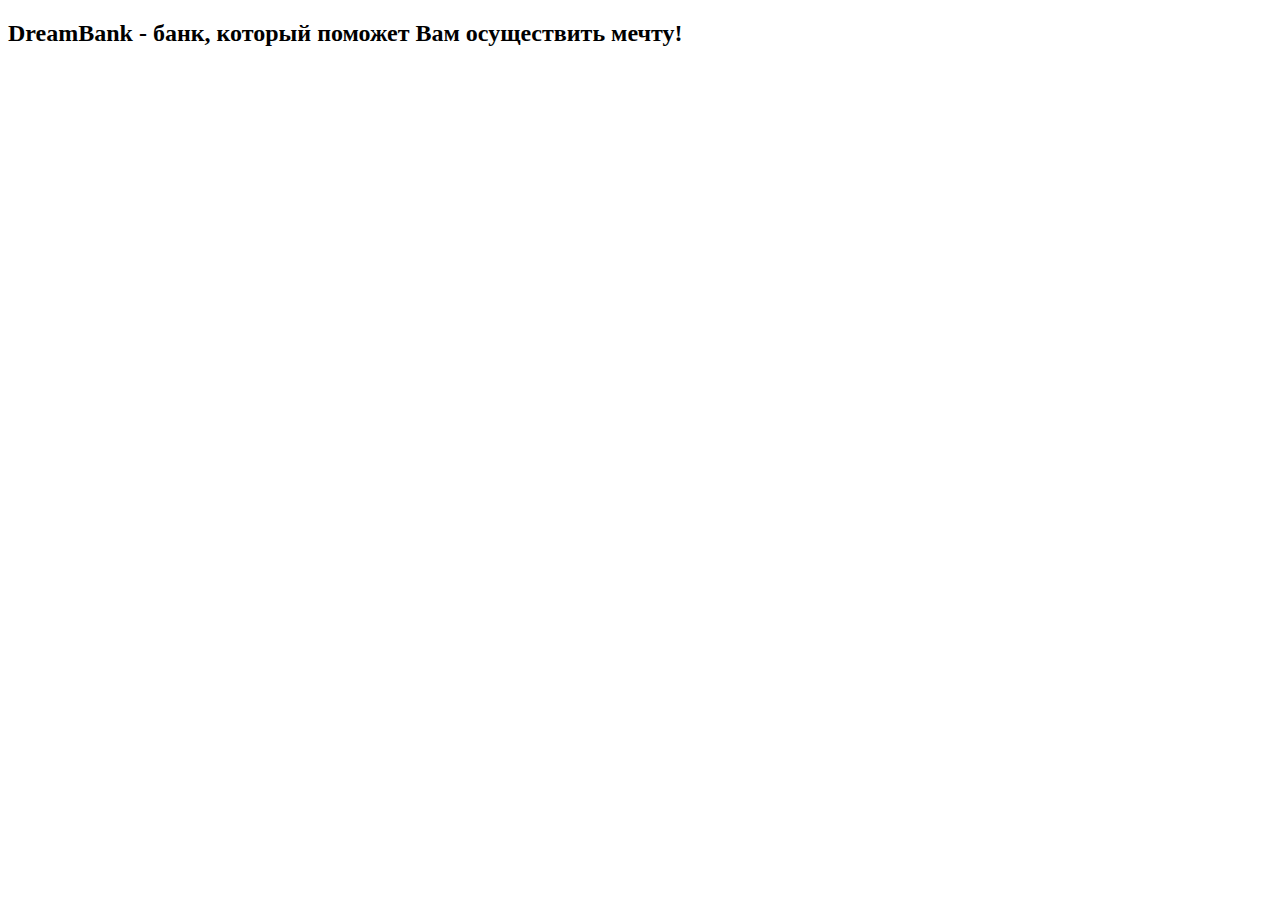
<file: site/src/main/resources/templates/index.html>
<!DOCTYPE html>
<html lang="en ru" xmlns:th="http://www.thymeleaf.org"
      xmlns:sec="http://www.thymeleaf.org/extras/spring-security">
<head>
    <meta charset="UTF-8">
    <th:block th:insert="~{fragments/header :: head}"/>

    <title>DreamBank</title>
</head>
<body>
<div class="container">
    <th:block th:insert="~{fragments/navigation :: navigation}"/>

    <div id="content">
        <h2>DreamBank - банк, который поможет Вам осуществить мечту!</h2>
    </div>

    <th:block th:insert="~{fragments/footer :: footer}"/>
</div>
</body>
</html>
</file>
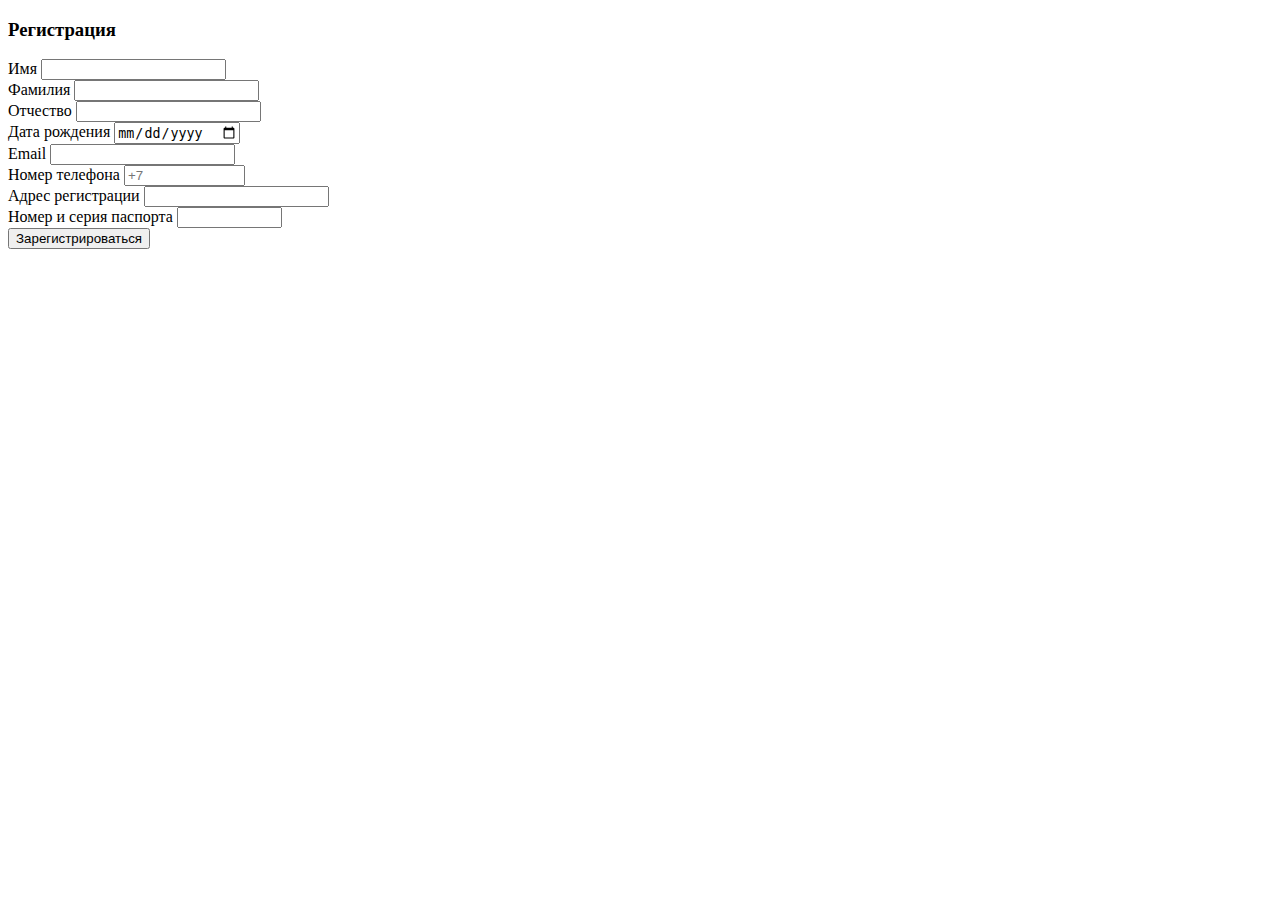
<file: site/src/main/resources/templates/registration.html>
<!DOCTYPE html>
<html lang="en">
<head>
    <meta charset="UTF-8">

    <th:block th:insert="~{fragments/header :: head}"/>

    <title>BankSystem: Регистрация</title>
</head>
<body>
<div class="container">
    <th:block th:insert="~{fragments/navigation :: navigation}"/>

    <div id="content">
        <h3>Регистрация</h3>
        <form id="registration"
              th:action="@{/reg}"
              th:object="${request}"
              th:method="post">

            <label for="firstname">Имя</label>
            <input type="text" name="firstname" id="firstname" th:field="*{firstname}">
            <br>

            <label for="surname">Фамилия</label>
            <input type="text" name="surname" id="surname" th:field="*{surname}">
            <br>

            <label for="patronymic">Отчество</label>
            <input type="text" name="patronymic" id="patronymic" th:field="*{patronymic}">
            <br>

            <label for="birthday">Дата рождения</label>
            <input type="date" name="birthday" id="birthday" th:field="*{birthday}">
            <br>

            <label for="email">Email</label>
            <input type="email" name="email" id="email" th:field="*{email}">
            <br>

            <label for="numberPhone">Номер телефона</label>
            <input type="tel" name="numberPhone" id="numberPhone" placeholder="+7" size="12" th:field="*{numberPhone}">
            <br>

            <label for="residentialAddress">Адрес регистрации</label>
            <input type="text" name="residentialAddress" id="residentialAddress" th:field="*{residentialAddress}">
            <br>

            <label for="numberPassport">Номер и серия паспорта</label>
            <input type="text" name="numberPassport" id="numberPassport" size="10" th:field="*{numberPassport}">
            <br>

            <button form="registration">Зарегистрироваться</button>
        </form>
    </div>

    <th:block th:insert="~{fragments/footer :: footer}"/>
</div>
</body>
</html>
</file>
